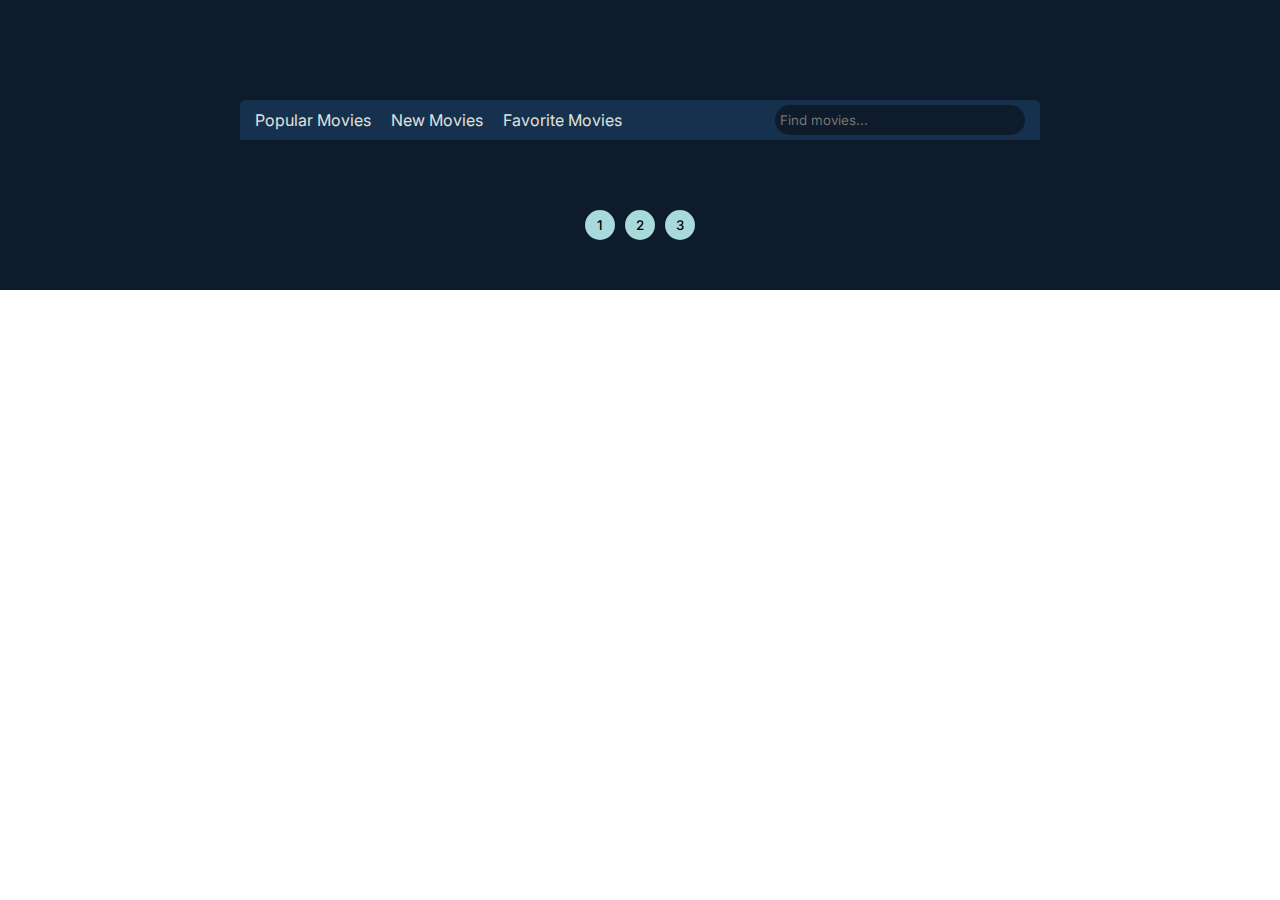
<file: index.html>
<!DOCTYPE html>
<html lang="en">

<head>
    <meta charset="UTF-8">
    <meta name="viewport" content="width=device-width, initial-scale=1.0">
    <title>Document</title>
    <link rel="stylesheet" href="style.css">
</head>

<body>
   
    <div class="main">

 <div id="loading-icon">
        <img src="./img/giphy.gif" alt="Loading...">
    </div>
        <div id="content">
            <div class="container">

                <div class="header">

                </div>


                <div class="movies">


                </div>
            </div>
        </div>


    </div>



    <script src="script.js"></script>
</body>

</html>
</file>
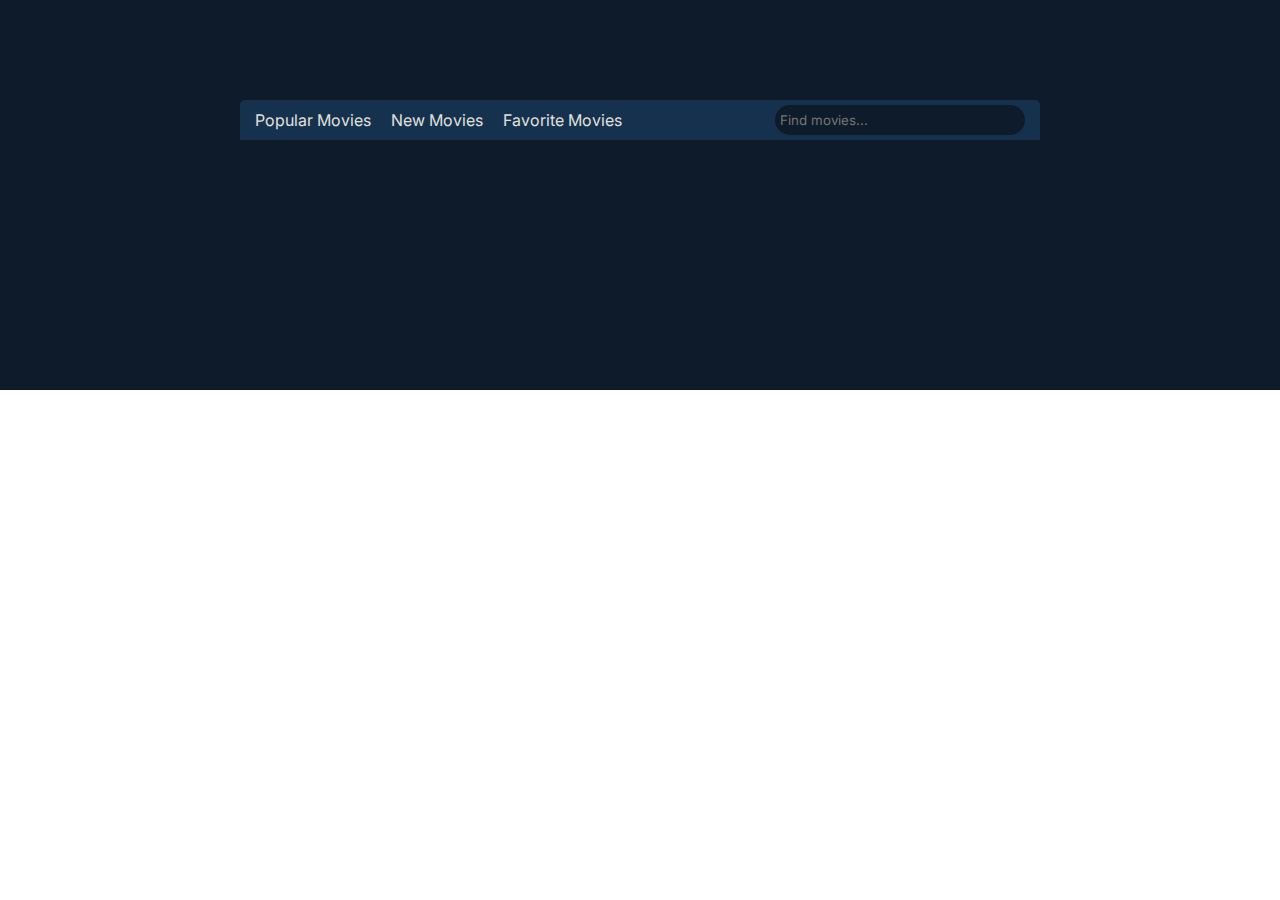
<file: details.html>
<!DOCTYPE html>
<html lang="en">

<head>
    <meta charset="UTF-8">
    <meta name="viewport" content="width=device-width, initial-scale=1.0">
    <title>Document</title>
    <link rel="stylesheet" href="style.css">

    <link rel="stylesheet" href="https://cdn.jsdelivr.net/npm/swiper@11/swiper-bundle.min.css" />
    <link rel="stylesheet" href="details.css">
</head>

<body>
    <div class="main">
        <div id="loading-icon">
            <img src="./img/giphy.gif" alt="Loading...">
        </div>
       <div id="content">

        <div class="container">
            <div class="header"></div>



            <div class="details"></div>
            <div class="swiper mySwiper">
              <div class="swiper-wrapper">
               
              </div>
              <div class="swiper-pagination"></div>
            </div>
            <div class="swiper mySwiper">
              <div class="swiper-wrapper swiper-wrapper2">
              
              </div>
              <div class="swiper-pagination"></div>
            </div>
            
        </div>
       </div>
    </div>
 
    <script src="details.js"></script> 
       <!-- Swiper JS -->
  <script src="https://cdn.jsdelivr.net/npm/swiper@11/swiper-bundle.min.js"></script>
  <!-- Initialize Swiper -->
  <script>
    var swiper = new Swiper(".mySwiper", {
      slidesPerView: 3,
      spaceBetween: 30,
      pagination: {
        el: ".swiper-pagination",
        clickable: true,
      },
    });
  </script>
</body>

</html>
</file>
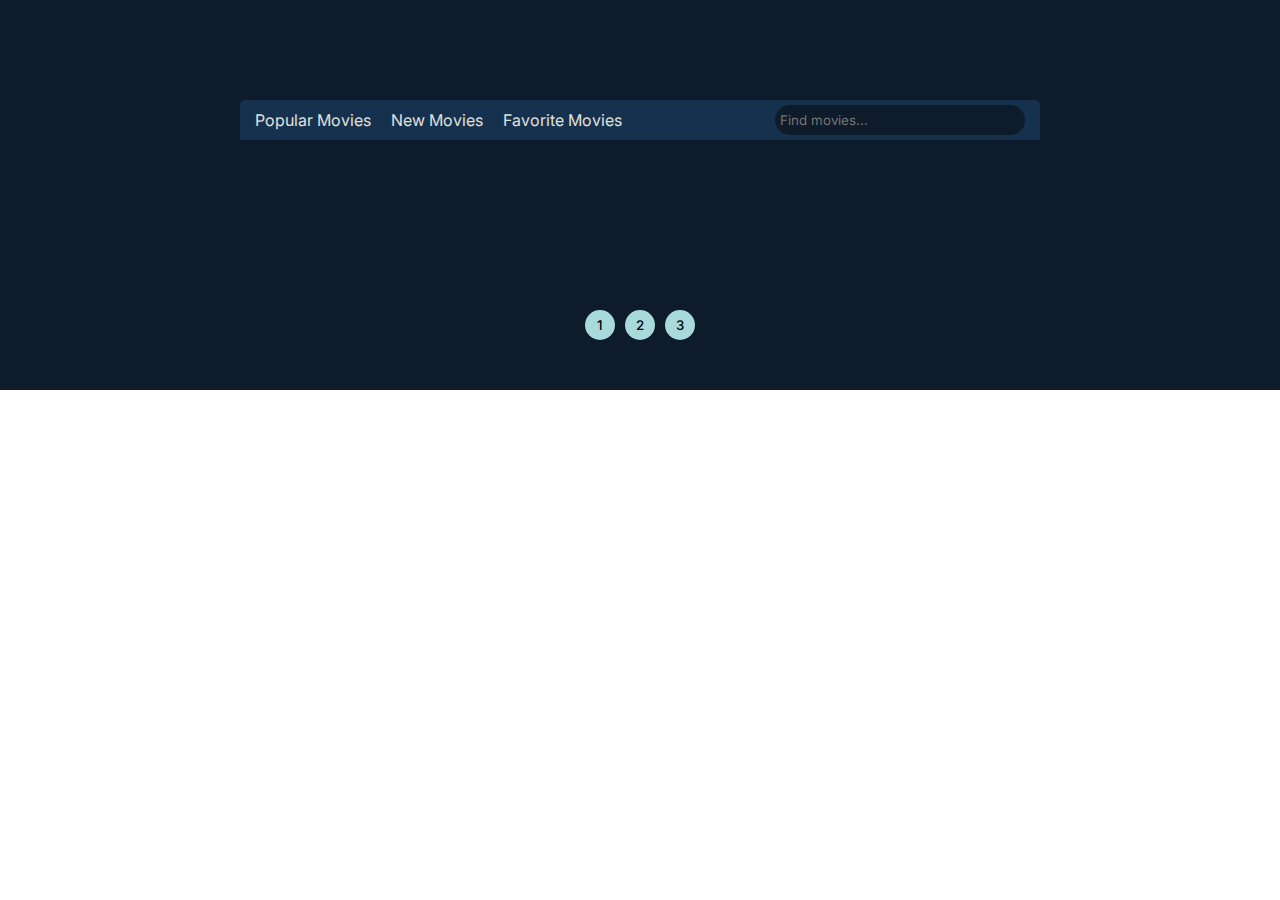
<file: newMovies.html>
<!DOCTYPE html>
<html lang="en">

<head>
    <meta charset="UTF-8">
    <meta name="viewport" content="width=device-width, initial-scale=1.0">
    <title>Document</title>
    <link rel="stylesheet" href="style.css">
</head>

<body>

    <div class="main">
        <div id="loading-icon">
            <img src="./img/giphy.gif" alt="Loading...">
        </div>
        <div id="content">
            <div class="container">
                <div class="header">

                </div>
                <div class="movies">


                </div>
                <div class="buttons"></div>
            </div>
        </div>

    </div>



    <script src="new.js"></script>
</body>

</html>
</file>
<file: style.css>
@import url('https://fonts.googleapis.com/css2?family=DM+Sans:ital,opsz,wght@0,9..40,100..1000;1,9..40,100..1000&family=Inter:wght@100..900&family=Noto+Sans:ital,wght@0,100..900;1,100..900&family=Poppins:ital,wght@0,100;0,200;0,300;0,400;0,500;0,600;0,700;0,800;0,900;1,100;1,200;1,300;1,400;1,500;1,600;1,700;1,800;1,900&family=Roboto+Slab:wght@100..900&family=Roboto:ital,wght@0,100;0,300;0,400;0,500;0,700;0,900;1,100;1,300;1,400;1,500;1,700;1,900&display=swap');



* {
    margin: 0;
    padding: 0;
    box-sizing: border-box;
    text-decoration: none;
    list-style: none;

    font-family: "Inter", sans-serif;
}

.container {
    width: 800px;
    height: 100%;
}

#content {
    display: none;
  }
  

  #loading-icon {
    display: flex;
    justify-content: center;
    align-items: center;
    height: 100vh;
  }
  
  #loading-icon img {
    width: 50px; 
    height: 50px;
  }
.main {
    width: 100%;
    height: 100%;
    display: flex;
    align-items: center;
    background-color: #0d1b2a;
    justify-content: center;
    padding-top: 100px;
    flex-direction: column;
}

.header {
    width: 100%;
    height: 40px;
    border-radius: 5px 5px 0 0;
    display: flex;
    align-items: center;
    justify-content: space-between;
    padding: 15px;
    background-color: #1c3e64a1;
}

.header .left {
    display: flex;
    align-items: center;
    justify-content: center;
    gap: 20px;
}

.movies {
    width: 100%;
    height: 100%;
    display: grid;
    grid-template-columns: repeat(4, 1fr);
    gap: 30px;
    padding-top: 20px;
}

.movie {
    width: 100%;
    height: 100%;
    border-radius: 5px;
    background-color: #1c3e64a1;
    display: flex;
    align-items: center;
    justify-content: center;
    flex-direction: column;
    gap: 10px;
    padding: 10px 5px;
}

.imgCont {
    width: 100%;
    height: 230px;
}

.movieDetails {
    display: flex;
    justify-content: center;
    flex-direction: column;
    gap: 20px;
    height: 100px;
    text-align: center;
    font-weight: 500;
    color: #e0e1dd;
}

.header a {
    color: #e0e1dd;
}

.imgCont img {
    width: 100%;

    object-fit: contain;
    height: 100%;
    border-radius: 12px;
    transition: 0.5s;
    transform: scale(1.05);

}

.imgCont:hover img {
    transform: scale(1.0);
    filter: grayscale(2px);
}

.star {
    width: 17px;
}

button {
    width: 30px;
    height: 30px;
    border-radius: 50%;
    background-color: #a8dadc;
    font-weight: 500;
    border: none;
}

.buttons {
    width: 100%;
    display: flex;
    align-items: center;
    justify-content: center;
    padding: 50px;
    gap: 10px;
}

.movieDetails span {
    color: #e0e1dd;
    transition: 0.5s;
}

a:hover,
button:hover,
.movieDetails span:hover {
    color: #e63946;
    cursor: pointer;
}

.active {
    color: #a8dadc;
    background-color: #1c3e64a1;
}

.headerContainer {
    display: flex;
    align-items: center;
    justify-content: space-between;
    width: 100%;
}


input {
    width: 250px;
    border-radius: 15px;
    border: none;
    outline: none;
    height: 30px;
    padding: 5px;
    background-color: #0d1b2a;
    color: #a8dadc;
}

.dropdown {
    position: relative;
    display: inline-block;
}

.dropdown-list {
    display: none;
    position: absolute;
    z-index: 1;
    width: 250px;
    height: 150px;
    overflow-y: scroll;
    margin-top: 0;
    padding: 5px;
    background-color: #0d1b2a;

    border-radius: 15px;

}

.dropdown-list li {
    padding: 5px;
    cursor: pointer;
}

.dropdown-list li:hover {
    background-color: #ddd;
}

.movieDiv {
    width: 100%;
    background-color: #0d1b2a;

    color: #a8dadc;

    height: 150px;
    display: flex;

    gap: 20px;
}

.imgDiv {
    width: 70px;
    display: flex;
    align-items: center;
    justify-content: center;
    padding: 5px;
}

.textDiv {
    display: flex;
    align-items: center;
    justify-content: center;
    flex-direction: column;
    gap: 20px;
}
.movieTitle, .movieRate{font-weight: 700;}
</file>
<file: details.css>
* {
  margin: 0;
  padding: 0;
  box-sizing: border-box;
  text-decoration: none;
  list-style: none;
}

body {

  overflow-x: hidden;



}

#content {
  display: none;
}

/* Style loading icon */
#loading-icon {
  display: flex;
  justify-content: center;
  align-items: center;
  height: 100vh;
}

#loading-icon img {
  width: 50px;
  height: 50px;
}

.main {
  height: 100%;
  padding-bottom: 150px;
}

.details {
  display: flex;
  flex-direction: column;
  align-items: center;
  height: 100%;
  justify-content: center;

}

.detailDiv {
  height: 100%;
  width: 100%;
  margin: 50px;

  display: flex;
  align-items: center;
  justify-content: center;
  flex-direction: column;
  gap: 20px;
  color: #f5f5f5;
  text-align: center;
}

.detailDiv div {
  width: 200px;

  & img {
    width: 100%;
    height: 100%;
    object-fit: contain;
  }
}

.sub {
  font-weight: 700;
}



/* 
.swiper {
  width: 100%;
  height: 400px;
  margin-bottom: 100px;

}
.swiper-wrapper {padding-top: 100px;}

.swiper-slide {
  width: 500px;
  height: 350px;
  background-color:#1c3e64a1 ;
  color: #e0e1dd;
  display: flex;
  align-items: center;
 text-align: center;
  flex-direction: column;
  gap: 10px;
  padding: 0 5px;object-fit: contain;
  cursor: grab;
}

.swiper-slide img {
  display: block;
  width: 250px;
  height: 200px;
  object-fit: contain;

  object-fit: cover;
}
*/
.swiper-pagination {
  display: none;
}

.simMovieDiv {
  width: 50px;
  height: 50px;
  background-color: #e0e1dd;
}

.swiper-wrapper2 img {
  height: 350px;
}





.header {
  width: 100%;
  height: 40px;
  border-radius: 5px 5px 0 0;
  display: flex;
  align-items: center;
  justify-content: space-between;
  padding: 15px;
  background-color: #1c3e64a1;
}

.header .left {
  display: flex;
  align-items: center;
  justify-content: center;
  gap: 20px;
}

.movies {
  width: 100%;
  height: 100%;
  display: grid;
  grid-template-columns: repeat(4, 1fr);
  gap: 30px;
  padding-top: 20px;
}

.movie {
  width: 100%;
  height: 100%;
  border-radius: 5px;
  background-color: #1c3e64a1;
  display: flex;
  align-items: center;
  justify-content: center;
  flex-direction: column;
  gap: 10px;
  padding: 10px 5px;
}

.imgCont {
  width: 100%;
  height: 230px;
}

.movieDetails {
  display: flex;
  justify-content: center;
  flex-direction: column;
  gap: 20px;
  height: 100px;
  text-align: center;
  font-weight: 500;
  color: #e0e1dd;
}

.header a {
  color: #e0e1dd;
}

.imgCont img {
  width: 100%;

  object-fit: contain;
  height: 100%;
  border-radius: 12px;
  transition: 0.5s;
  transform: scale(1.05);

}

.imgCont:hover img {
  transform: scale(1.0);
  filter: grayscale(2px);
}

.star {
  width: 17px;
}

button {
  width: 30px;
  height: 30px;
  border-radius: 50%;
  background-color: #a8dadc;
  font-weight: 500;
  border: none;
}

.buttons {
  width: 100%;
  display: flex;
  align-items: center;
  justify-content: center;
  padding: 50px;
  gap: 10px;
}

.movieDetails span {
  color: #e0e1dd;
  transition: 0.5s;
}

a:hover,
button:hover,
.movieDetails span:hover {
  color: #e63946;
  cursor: pointer;
}

.active {
  color: #a8dadc;
  background-color: #1c3e64a1;
}

.headerContainer {
  display: flex;
  align-items: center;
  justify-content: space-between;
  width: 100%;
}


input {
  width: 250px;
  border-radius: 15px;
  border: none;
  outline: none;
  height: 30px;
  padding: 5px;
  background-color: #0d1b2a;
  color: #a8dadc;
}

.dropdown {
  position: relative;
  display: inline-block;
}

.dropdown-list {
  display: none;
  position: absolute;
  z-index: 1;
  width: 250px;
  height: 150px;
  overflow-y: scroll;
  margin-top: 0;
  padding: 5px;
  background-color: #0d1b2a;

  border-radius: 15px;

}

.dropdown-list li {
  padding: 5px;
  cursor: pointer;
}

.dropdown-list li:hover {
  background-color: #ddd;
}

.movieDiv {
  width: 100%;
  background-color: #0d1b2a;

  color: #a8dadc;

  height: 150px;
  display: flex;

  gap: 20px;
}

.imgDiv {
  width: 70px;
  display: flex;
  align-items: center;
  justify-content: center;
  padding: 5px;
}

.textDiv {
  display: flex;
  align-items: center;
  justify-content: center;
  flex-direction: column;
  gap: 20px;
}

.movieTitle,
.movieRate {
  font-weight: 700;
}





/* End */


.swiper {
  width: 100%;
  height: 100%;
  cursor:grab;
}

.swiper-slide.swiper-slide2 {
  text-align: center;
  font-size: 18px;
  background: #fff;
  display: flex;
  justify-content: center;
  align-items: center;
  gap: 10px;
  color: #ffffff;
  background-color: #1c3e64a1;
  height: 200px;
}
.swiper-slide.swiper-slide1 {
  text-align: center;
  font-size: 18px;
  background: #fff;
  display: flex;
  justify-content: center;
  align-items: center;
  gap: 20px;
  color: #a8dadc;
  background-color: #1c3e64a1;
  height: 400px;
}

.swiper-slide img {
  display: block;
  width: 100%;
  height: 100%;
  object-fit: cover;
}
.imgDivActor img{width: 100%;}
.imgDivActor  {
  width: 100px;
  height: 100px;
  border-radius:50%;
  object-fit: contain;
  overflow: hidden;
}
.textDivActor {width: 120px;font-size: 12px;}
.swiper-wrapper2{padding-top: 100px;}
</file>
